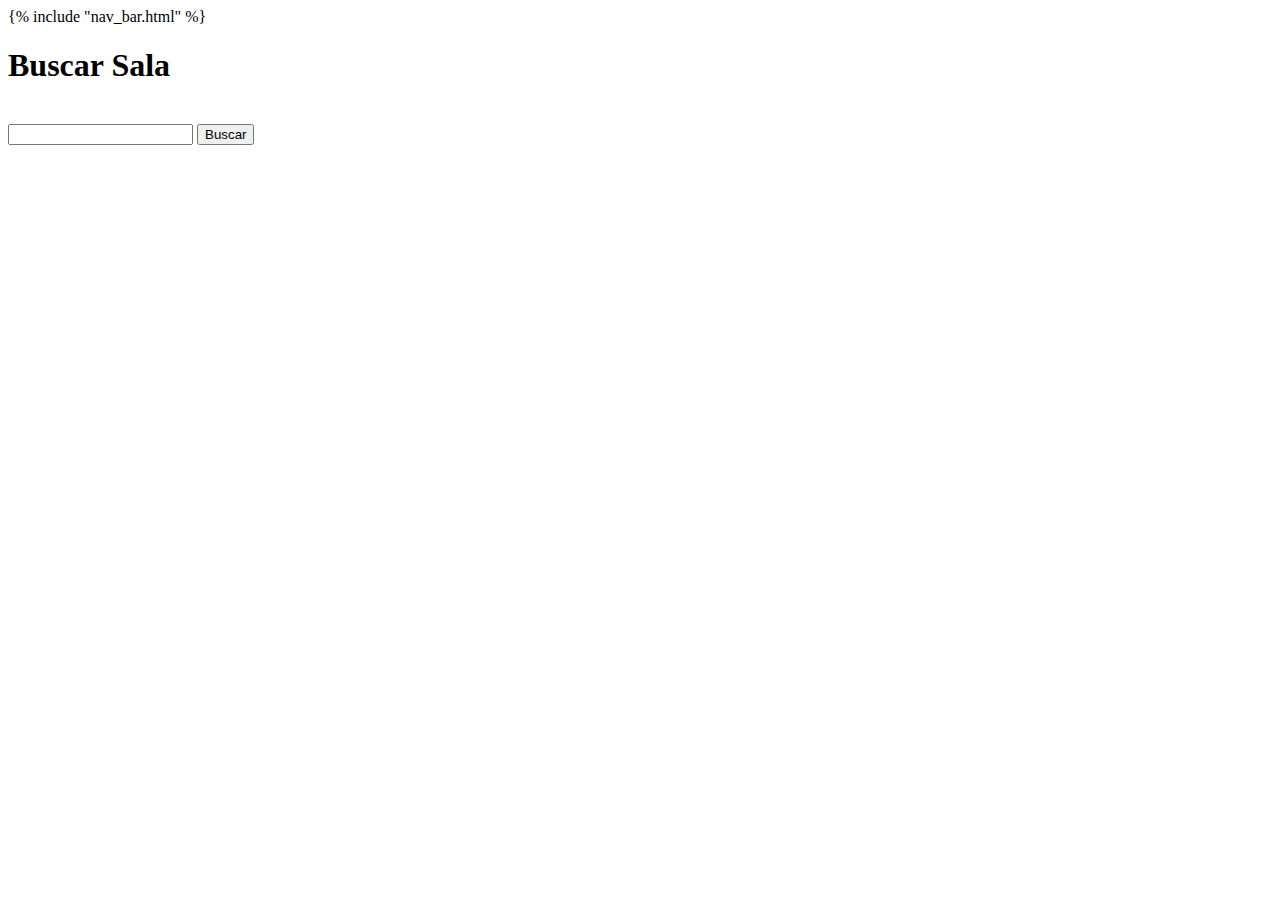
<file: Cine/adminCine/templates/busqueda_sala.html>
<!DOCTYPE html>
<html lang="en">
<head>
    <meta charset="UTF-8">
    <meta name="viewport" content="width=device-width, initial-scale=1.0">
    <title>Busqueda de Sala </title>
</head>
<body>
    {% include "nav_bar.html" %}
    <h1>Buscar Sala</h1>
    <br>
    <form action="/resultadoSala/" method="GET"> <!-- tambien debo crear el path de "resultadoSala" que es hacia donde ira -->
        <input type="text" name="sala" required> <!-- Ese name lo uso en las views para obtener el resultado -->
        <input type="submit" value="Buscar">    
    </form>
    
</body>
</html>
</file>
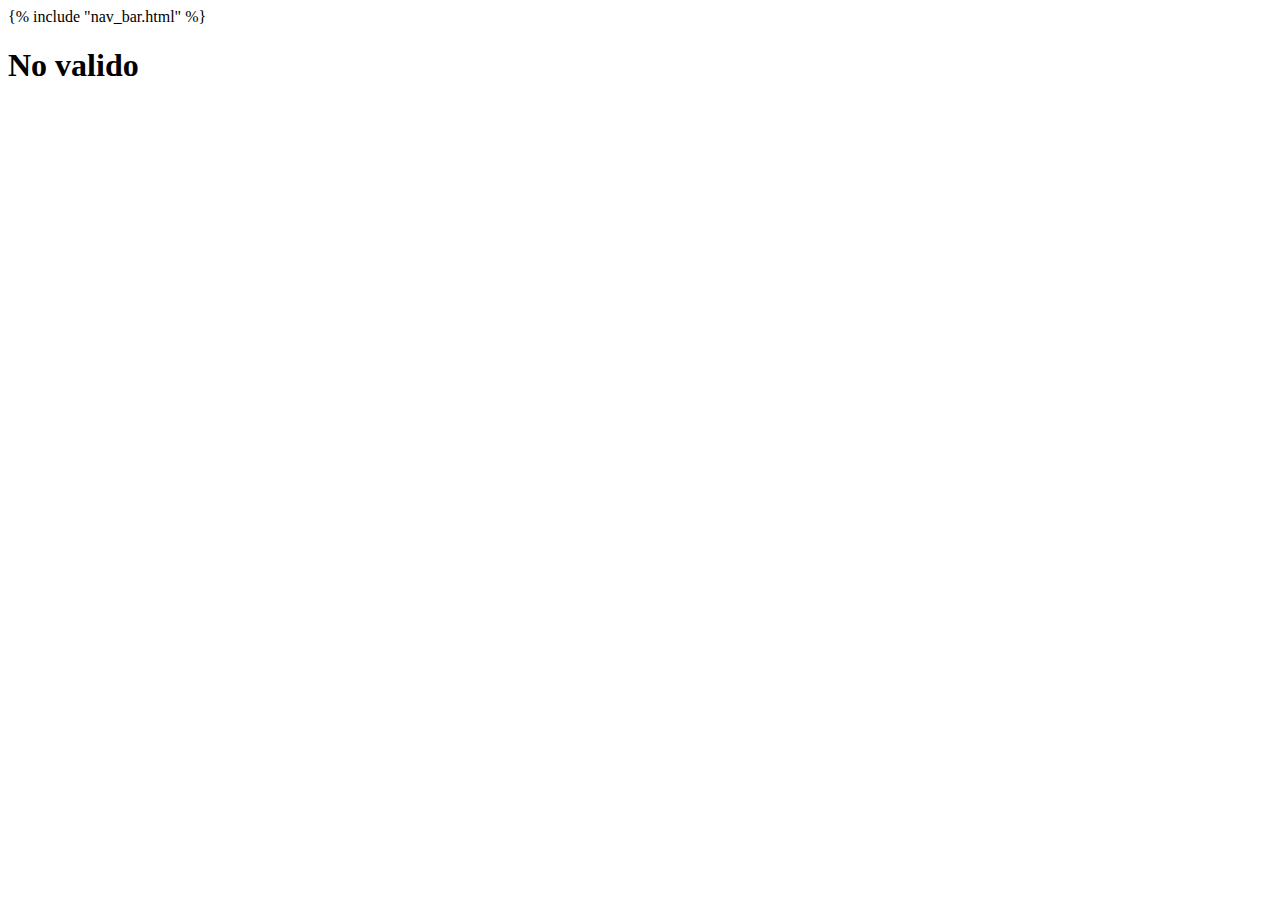
<file: Cine/adminCine/templates/not_valid.html>
<!DOCTYPE html>
<html lang="en">
<head>
    <meta charset="UTF-8">
    <meta name="viewport" content="width=device-width, initial-scale=1.0">
    <title>Not found</title>
</head>
<body>
    {% include "nav_bar.html" %}
    <h1>No valido</h1>
    
</body>
</html>
</file>
